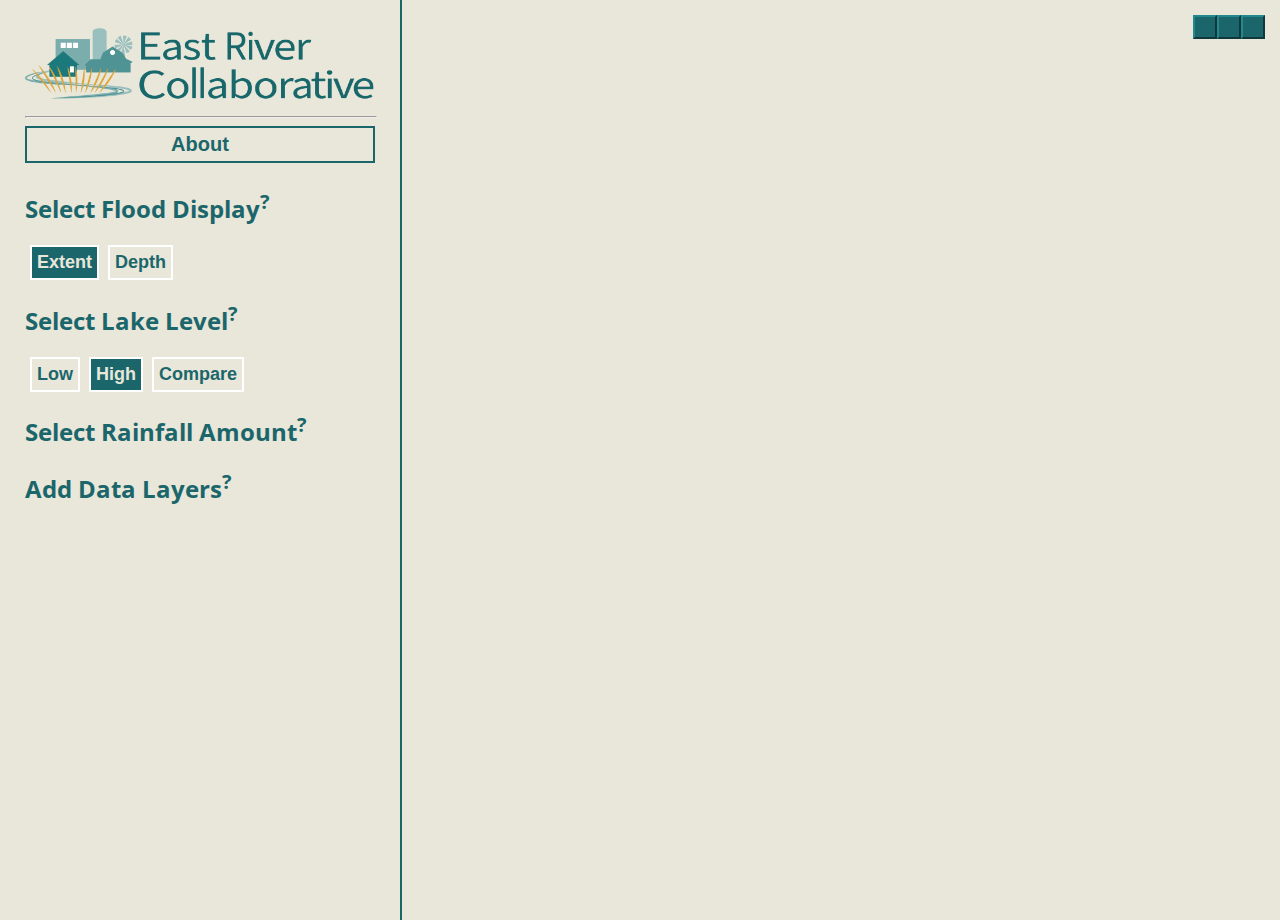
<file: index.html>
<html lang="en">
    <head>
        <meta charset="utf-8"/><meta
        name="viewport"
        content="initial-scale=1,maximum-scale=1,user-scalable=no"/>

        <title>East River Flood Map</title>

        <link rel="stylesheet" href="https://js.arcgis.com/4.25/esri/themes/light/main.css">
        <link rel="stylesheet" href="css/style.css">
        <script src="https://js.arcgis.com/4.25/"></script>
        <script src="js/main.js"></script>
    </head>
    
    <body>
        <!--About modal-->
        <!-- The Modal -->
        <div id="about-modal" class="modal">
            <!-- Modal content -->
            <div class="modal-content">
                <span id="x" class="close-modal">&times;</span>
                <img src="assets/logo.png">
                <p>Welcome to the East River Collaborative interactive flood map. This tool allows you to view and compare the impacts of different flood scenarios in the East River watershed. </p>
                </br>
                <h2 class="selection modal-desc" style="color:red">Disclaimer: </h2>
                <p class="modal-desc" style="color:red"><b>Due to a lack of calibration data, this map should be used strictly as a planning reference tool and not for navigation, permitting, or other legal purposes.</b></p>
                </br></br>
                <p><b>Background:</b> The East River flows north from Calumet County for over 40 miles through Brown County and 13 municipalities before entering the Fox River, which empties into the Bay of Green Bay on Lake Michigan. This map shows the scale of potential flooding at various precipitation and Lake Michigan water level scenarios based on data from an East River flood modeling study led by the University of Wisconsin-Madison Department of Civil and Environmental Engineering. Stream gauges were placed along the East River and its tributaries in 2020 and 2021 to collect hydrologic and hydraulic data. Flood scenarios were analyzed using the <i>HEC-HMS</i> and one-dimensional <i>HEC-RAS</i> models and informed by the river flow data and 2010 Brown County LiDAR.  An additional modeling scenario shows the results of a two-dimensional flood model of the entire watershed conducted by Westwood Professional Services using the modeling software FLO-2D.</p>
                </br></br>
                <p><b>How to Use this Map</b></p>
                </br></br>
                <h2 class="selection modal-desc">Select a Display: </h2>
                <p class="modal-desc"><b>Extent</b> shows the flooded area for the selected rainfall and lake level. <b>Depth</b> shows how deep the flood water is in feet.</p>
                </br></br>
                <h2 class="selection modal-desc">Select a Lake Level: </h2>
                <p class="modal-desc">The extent and depth of flooding depends in part on Lake Michigan water levels. <b>High</b> shows flooding based on record high water levels; <b>Low</b> shows flooding based on record low water levels. <b>Compare</b> enables a swipe tool to compare flooding between the high and low lake levels.These two lake levels are the record high daily average level (583.8 ft IGLD 1985 set on 5/19/2020) and record low daily average level (575.7 ft IGLD 1985 set on 10/27/2010) measured at the Green Bay NOAA CO-OPS water level station 9087079. IGLD 1985 is the International Great Lakes Datum of 1985, which is the elevation reference system used to define water levels in the Great Lakes.</i></p>
                </br></br>
                <h2 class="selection modal-desc">Select Rainfall Amount:</h2>
                <p class="modal-desc">Choose a rainfall amount to see where flooding would happen for the selected lake level. <b>2.1” in 24 hours</b> has a 99.9% chance to happen at least once per year (1-year storm). <b>3.4” in 24 hours</b> has a 10% annual chance occurrence (10-year storm). <b>5.4” in 24 hours</b> has a 1% annual chance occurrence (100-year storm). <b>7.2” in 24 hours</b> has a 0.2% annual chance occurrence (500-year storm). Rainfall statistics are based on <i>NOAA Atlas 14</i>. All results are from a 1-D HEC-RAS model unless noted to be from a 2-D model (FLO-2D).</p>
                </br></br>
                <h2 class="selection modal-desc">Add Data Layers: </h2>
                <p class="modal-desc">You are able to enhance the map with additional data layers.</p>
                </br></br>
                <p class="modal-desc">The <b>Impacted Buildings</b> layers show which buildings may be damaged by a flood at the selected rainfall and lake level. These data layers were developed by the UW-Madison Space Science and Engineering Center using <i>FEMA’s Hazus software</i>.</p>
                </br></br>
                <p class="modal-desc">The <b>Social Vulnerability Index</b> layer shows which areas might need more help after a flood because of factors like income, demographics, and housing characteristics. Social Vulnerability was computed for census block groups with data from the U.S. Census and the Wisconsin Statewide Parcel Map using methodology of the Center for Disease Control and the University of South Carolina’s Hazards and Vulnerability Research Institute.</p>
                </br></br>
                <p class="modal-desc">The <b>Infrastructure</b> layer shows community assets and infrastructure.</p>
                </br></br>
                <i>Funding for the development of this mapping tool was provided by the National Oceanic and Atmospheric Administration Sea Grant Support and the Fund for Lake Michigan. Data used in the mapping tool was created with additional funding from the Wisconsin Coastal Management Program and the National Oceanic and Atmospheric Administration Office of Coastal Management. Map composed by the UW-Madison Cartography Lab, and in collaboration with UW Sea Grant, © 2024.</i>
                </br></br>
                <button id="close-button" class="close-modal">Close</button>
            </div>
        </div>

        <div id="infoPanel">
            <img src="assets/logo.png">
            <hr>
            <button id="about-button">About</button>
            <div id="data-type-container">
                <h2 class="selection">Select Flood Display<sup class="info-q" id="display-info" alt="<b>Extent</b> shows the flooded area of for the selected rainfall and lake level. <b>Depth</b> shows how deep the flood water is in feet.">?</sup></h2>
                <button class="data-type" id="extent" style="background:#1b666b; color:#e9e7da;">Extent</button>
                <button class="data-type" id="depth">Depth</button>
            </div>
            <div id="lake-level-container">
                <h2 class="selection">Select Lake Level<sup class="info-q" id="lake-info" alt="The area and depth of flooding depends in part on Lake Michigan water levels. <b>High</b> shows flooding based on record high lake levels; <b>Low</b> shows flooding based on record low lake levels. <b>Compare</b> allows you to swipe between high and low lake level flood scenarios.">?</sup></h2>
                <button id="lake-level-low">Low</button>
                <button id="lake-level-high" style="background:#1b666b; color:#e9e7da;">High</button>
                <button id="lake-level-compare">Compare</button>
            </div>
            <div class="flood-container" id="flood-extent-container">
                <h2 class="selection">Select Rainfall Amount<sup class="info-q" id="level-info" alt="Choose a rainfall amount to see where flooding would happen at the selected lake level. All results are from a 1-D model (HEC-RAS) unless noted to be from a 2-D model (FLO-2D).">?</sup></h2>
            </div>
            <div class="flood-container" id="flood-depth-container" style="display:none">
                <h2 class="selection">Select Rainfall Amount<sup class="info-q" id="level-info" alt="Choose a rainfall amount to see where flooding would happen at the selected lake level. All results are from a 1-D model (HEC-RAS) unless noted to be from a 2-D model (FLO-2D).">?</sup></h2>
            </div>
            <div id="overlay-container">
                <h2 class="selection">Add Data Layers<sup class="info-q" id="overlay-info" alt="The <b>Impacted Buildings</b> layers show which buildings may be damaged by a flood at the selected rainfall and lake level. 
                    The <b>Social Vulnerability Index (SVI)</b> indicates the layer shows which areas which maymight need the most support to cope with the effectsmore help after a flood because of flooding due to the social, economicfactors like income, demographics, and demographic, and housing characteristics of the area.  
                    The <b>Infrastructure</b> layer shows community assets and infrastructure.">?</sup></h2>
            </div>
            <div id="infoText">
                <!--
                <p>Lorem ipsum dolor sit amet, consectetur adipiscing elit, sed do eiusmod tempor incididunt ut labore et dolore magna aliqua. Ut enim ad minim veniam, quis nostrud exercitation ullamco laboris nisi ut aliquip ex ea commodo consequat. Duis aute irure dolor in reprehenderit in voluptate velit esse cillum dolore eu fugiat nulla pariatur. Excepteur sint occaecat cupidatat non proident, sunt in culpa qui officia deserunt mollit anim id est laborum.</p>
                <p>Lorem ipsum dolor sit amet, consectetur adipiscing elit, sed do eiusmod tempor incididunt ut labore et dolore magna aliqua. Ut enim ad minim veniam, quis nostrud exercitation ullamco laboris nisi ut aliquip ex ea commodo consequat. Duis aute irure dolor in reprehenderit in voluptate velit esse cillum dolore eu fugiat nulla pariatur. Excepteur sint occaecat cupidatat non proident, sunt in culpa qui officia deserunt mollit anim id est laborum.</p>
                <p>Lorem ipsum dolor sit amet, consectetur adipiscing elit, sed do eiusmod tempor incididunt ut labore et dolore magna aliqua. Ut enim ad minim veniam, quis nostrud exercitation ullamco laboris nisi ut aliquip ex ea commodo consequat. Duis aute irure dolor in reprehenderit in voluptate velit esse cillum dolore eu fugiat nulla pariatur. Excepteur sint occaecat cupidatat non proident, sunt in culpa qui officia deserunt mollit anim id est laborum.</p>
                -->
            </div>
            <button id="close">Close</button>
        </div>
        <!--map-->
        <div id="viewDiv"></div>
        <!--infrastructure legend-->
        <div id="infrastructureDiv" style="display:none"></div>
        <!--widget panel-->
        <div id="toolbarDiv" class="esri-component esri-widget">
            <button id="basemap" class="esri-widget--button esri-interactive esri-icon-basemap" title="Change Basemap">
            </button>
            <button id="measure" class="esri-widget--button esri-interactive esri-icon-measure" title="Measurement Tool">
            </button>
            <button id="print" class="esri-widget--button esri-interactive esri-icon-printer" title="Clear Measurements">
            </button>
        </div>
        <!--responsive design button-->
        <button id="show-panel">&#9776;</button>
        <!--swipe label container-->
        <div class="swipe-label-container">
            <div class="swipe-label" id="low">
                <p>High</p>
            </div>
            <div class="swipe-label" id="high">
                <p>Low</p>
            </div>
        </div>
    </body>
</html>
</file>
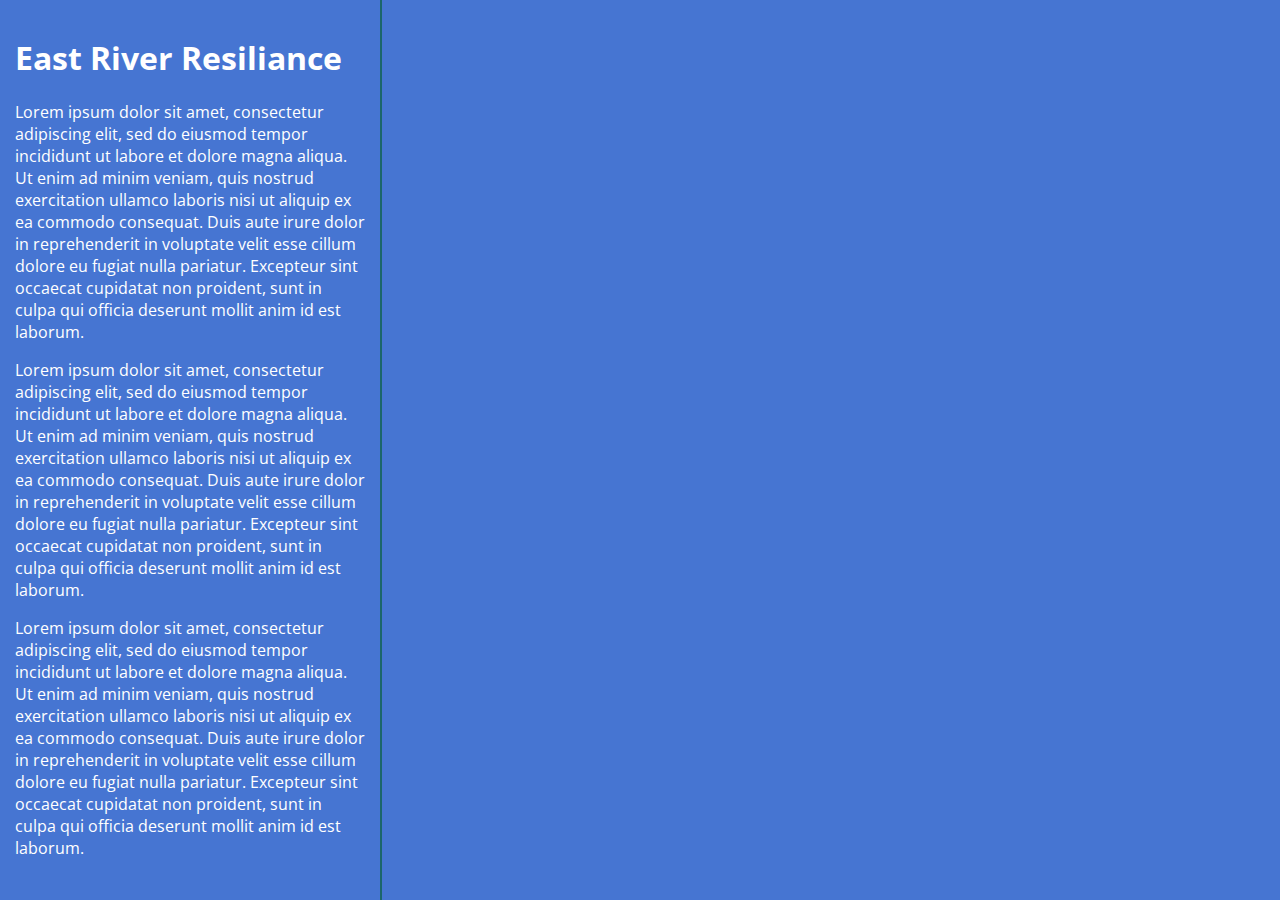
<file: test1.html>
<html lang="en">
    <head>
        <meta charset="utf-8" />
        <meta
        name="viewport"
        content="initial-scale=1,maximum-scale=1,user-scalable=no"
        />

        <title>East River Resilience</title>

        <link rel="stylesheet" href="https://js.arcgis.com/4.25/esri/themes/light/main.css">
        <link rel="stylesheet" href="css/style.css">
        <link rel="stylesheet" href="css/style1.css">
        <script src="https://js.arcgis.com/4.25/"></script>
        <script src="js/main.js"></script>
    </head>
    
    <body>
        <div id="infoPanel">
            <h1>East River Resiliance</h1>
            <div id="infoText">
                <p>Lorem ipsum dolor sit amet, consectetur adipiscing elit, sed do eiusmod tempor incididunt ut labore et dolore magna aliqua. Ut enim ad minim veniam, quis nostrud exercitation ullamco laboris nisi ut aliquip ex ea commodo consequat. Duis aute irure dolor in reprehenderit in voluptate velit esse cillum dolore eu fugiat nulla pariatur. Excepteur sint occaecat cupidatat non proident, sunt in culpa qui officia deserunt mollit anim id est laborum.</p>
                <p>Lorem ipsum dolor sit amet, consectetur adipiscing elit, sed do eiusmod tempor incididunt ut labore et dolore magna aliqua. Ut enim ad minim veniam, quis nostrud exercitation ullamco laboris nisi ut aliquip ex ea commodo consequat. Duis aute irure dolor in reprehenderit in voluptate velit esse cillum dolore eu fugiat nulla pariatur. Excepteur sint occaecat cupidatat non proident, sunt in culpa qui officia deserunt mollit anim id est laborum.</p>
                <p>Lorem ipsum dolor sit amet, consectetur adipiscing elit, sed do eiusmod tempor incididunt ut labore et dolore magna aliqua. Ut enim ad minim veniam, quis nostrud exercitation ullamco laboris nisi ut aliquip ex ea commodo consequat. Duis aute irure dolor in reprehenderit in voluptate velit esse cillum dolore eu fugiat nulla pariatur. Excepteur sint occaecat cupidatat non proident, sunt in culpa qui officia deserunt mollit anim id est laborum.</p>
            </div>
        </div>
        <div id="viewDiv"></div>
    </body>
</html>
</file>
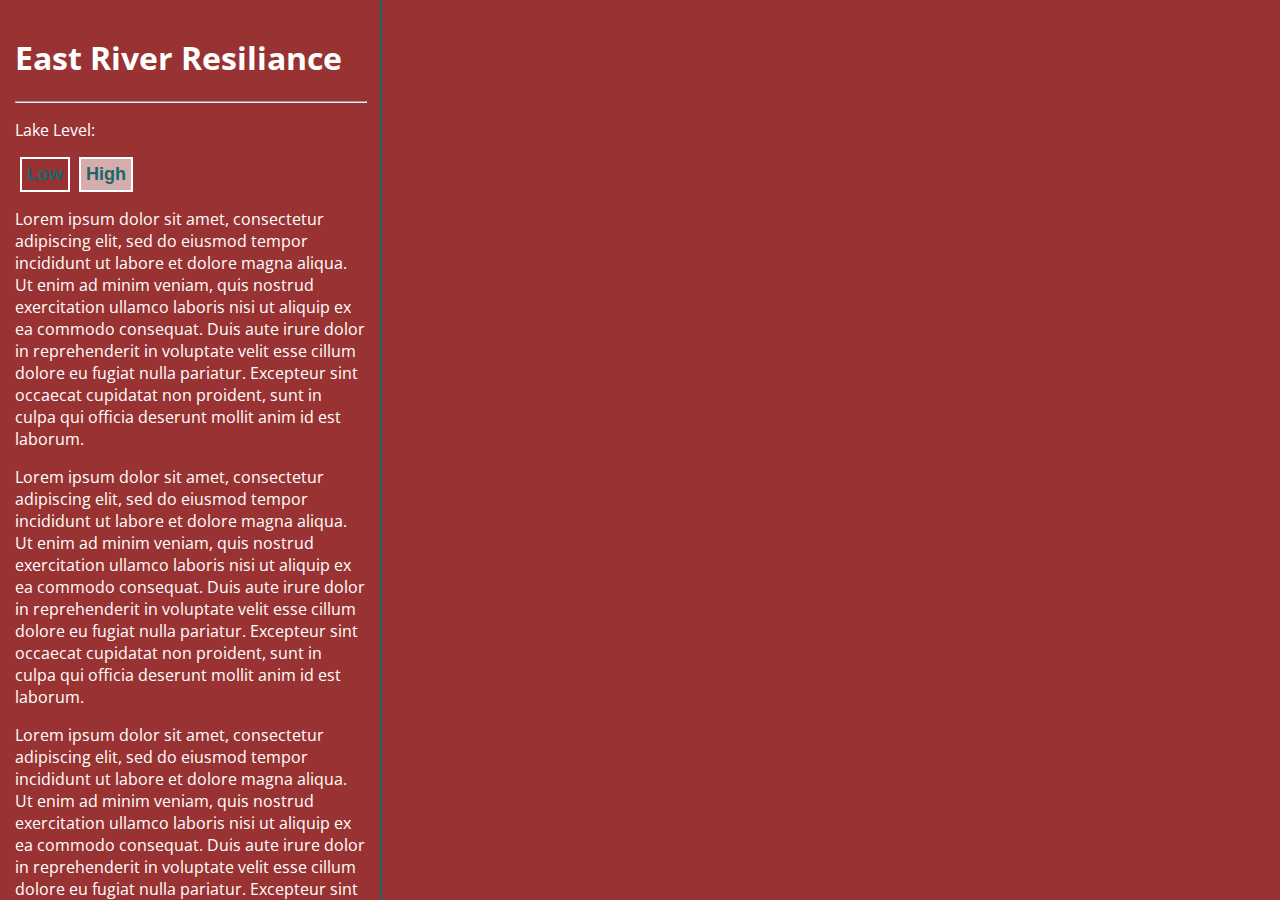
<file: test2.html>
<html lang="en">
    <head>
        <meta charset="utf-8" />
        <meta
        name="viewport"
        content="initial-scale=1,maximum-scale=1,user-scalable=no"
        />
        <title>
        East River Resilience
        </title>

        <link rel="stylesheet" href="https://js.arcgis.com/4.25/esri/themes/light/main.css">
        <link rel="stylesheet" href="css/style.css">
        <link rel="stylesheet" href="css/style2.css">
        <script src="https://js.arcgis.com/4.25/"></script>
        <script src="js/main2.js"></script>
    </head>
    
    <body>
        <div id="infoPanel">
            <h1>East River Resiliance</h1>
            <hr>
            <div id="lake-level-container">
                <p>Lake Level: </p>
                <button id="lake-level-low">Low</button>
                <button id="lake-level-high" style="background:rgba(255,255,255,0.6)">High</button>
            </div>
            <div id="infoText">
                <p>Lorem ipsum dolor sit amet, consectetur adipiscing elit, sed do eiusmod tempor incididunt ut labore et dolore magna aliqua. Ut enim ad minim veniam, quis nostrud exercitation ullamco laboris nisi ut aliquip ex ea commodo consequat. Duis aute irure dolor in reprehenderit in voluptate velit esse cillum dolore eu fugiat nulla pariatur. Excepteur sint occaecat cupidatat non proident, sunt in culpa qui officia deserunt mollit anim id est laborum.</p>
                <p>Lorem ipsum dolor sit amet, consectetur adipiscing elit, sed do eiusmod tempor incididunt ut labore et dolore magna aliqua. Ut enim ad minim veniam, quis nostrud exercitation ullamco laboris nisi ut aliquip ex ea commodo consequat. Duis aute irure dolor in reprehenderit in voluptate velit esse cillum dolore eu fugiat nulla pariatur. Excepteur sint occaecat cupidatat non proident, sunt in culpa qui officia deserunt mollit anim id est laborum.</p>
                <p>Lorem ipsum dolor sit amet, consectetur adipiscing elit, sed do eiusmod tempor incididunt ut labore et dolore magna aliqua. Ut enim ad minim veniam, quis nostrud exercitation ullamco laboris nisi ut aliquip ex ea commodo consequat. Duis aute irure dolor in reprehenderit in voluptate velit esse cillum dolore eu fugiat nulla pariatur. Excepteur sint occaecat cupidatat non proident, sunt in culpa qui officia deserunt mollit anim id est laborum.</p>
            </div>
        </div>
        <div id="viewDiv"></div>
    </body>
</html>
</file>
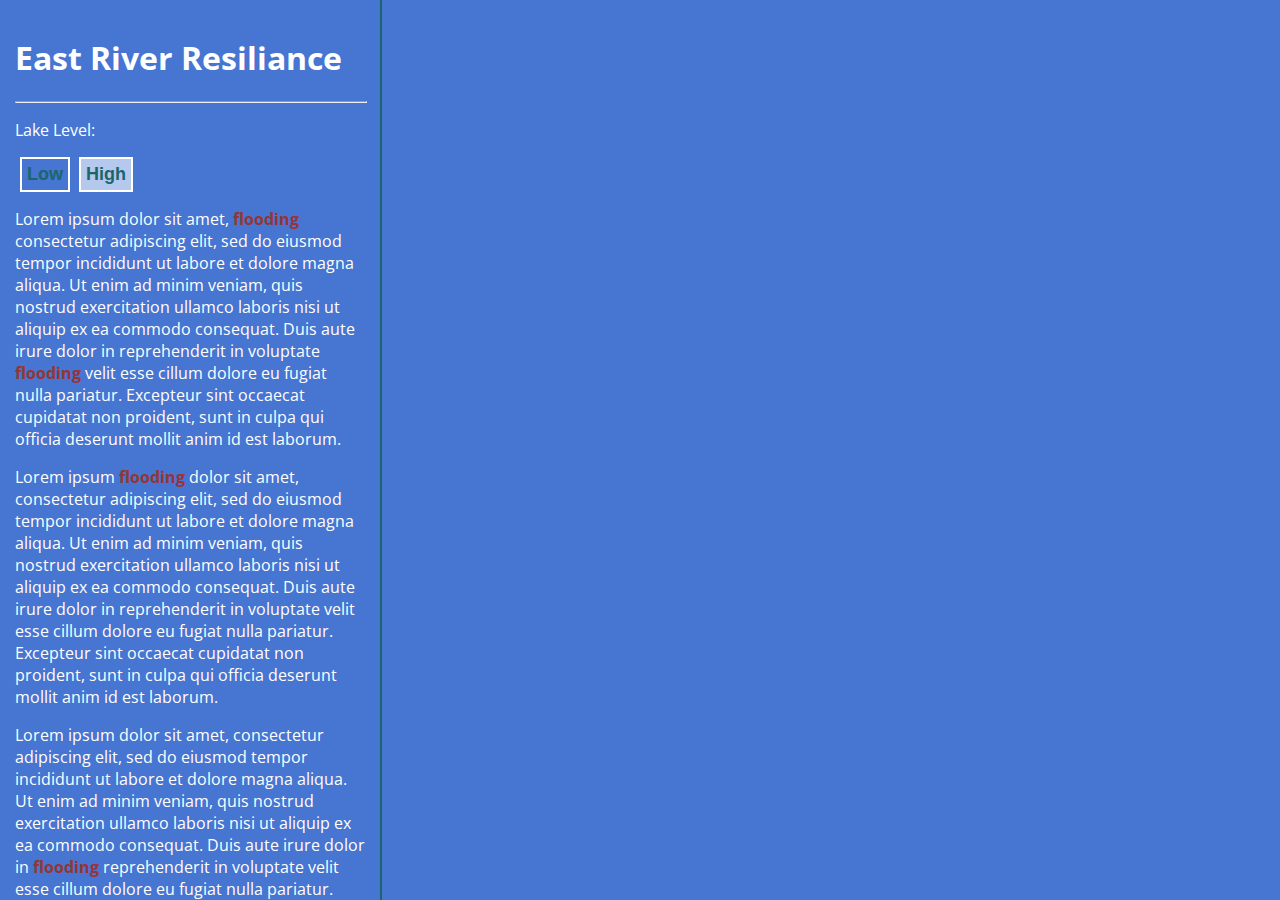
<file: test3.html>
<html lang="en">
    <head>
        <meta charset="utf-8" />
        <meta
        name="viewport"
        content="initial-scale=1,maximum-scale=1,user-scalable=no"
        />
        <title>
        East River Resilience
        </title>

        <link rel="stylesheet" href="https://js.arcgis.com/4.25/esri/themes/light/main.css">
        <link rel="stylesheet" href="css/style.css">
        <link rel="stylesheet" href="css/style3.css">
        <script src="https://js.arcgis.com/4.25/"></script>
        <script src="js/main3.js"></script>
    </head>
    
    <body>
        <div id="infoPanel">
            <h1>East River Resiliance</h1>
            <hr>
            <div id="lake-level-container">
                <p>Lake Level: </p>
                <button id="lake-level-low">Low</button>
                <button id="lake-level-high" style="background:rgba(255,255,255,0.6)">High</button>
            </div>
            <div id="infoText">
                <p>Lorem ipsum dolor sit amet, <b class="text-highlight">flooding</b> consectetur adipiscing elit, sed do eiusmod tempor incididunt ut labore et dolore magna aliqua. Ut enim ad minim veniam, quis nostrud exercitation ullamco laboris nisi ut aliquip ex ea commodo consequat. Duis aute irure dolor in reprehenderit in voluptate <b class="text-highlight">flooding</b> velit esse cillum dolore eu fugiat nulla pariatur. Excepteur sint occaecat cupidatat non proident, sunt in culpa qui officia deserunt mollit anim id est laborum.</p>
                <p>Lorem ipsum <b class="text-highlight">flooding</b> dolor sit amet, consectetur adipiscing elit, sed do eiusmod tempor incididunt ut labore et dolore magna aliqua. Ut enim ad minim veniam, quis nostrud exercitation ullamco laboris nisi ut aliquip ex ea commodo consequat. Duis aute irure dolor in reprehenderit in voluptate velit esse cillum dolore eu fugiat nulla pariatur. Excepteur sint occaecat cupidatat non proident, sunt in culpa qui officia deserunt mollit anim id est laborum.</p>
                <p>Lorem ipsum dolor sit amet, consectetur adipiscing elit, sed do eiusmod tempor incididunt ut labore et dolore magna aliqua. Ut enim ad minim veniam, quis nostrud exercitation ullamco laboris nisi ut aliquip ex ea commodo consequat. Duis aute irure dolor in <b class="text-highlight">flooding</b> reprehenderit in voluptate velit esse cillum dolore eu fugiat nulla pariatur. Excepteur sint occaecat cupidatat non proident, sunt in culpa qui officia deserunt <b class="text-highlight">flooding</b> mollit anim id est laborum.</p>
            </div>
        </div>
        <div id="viewDiv"></div>
    </body>
</html>
</file>
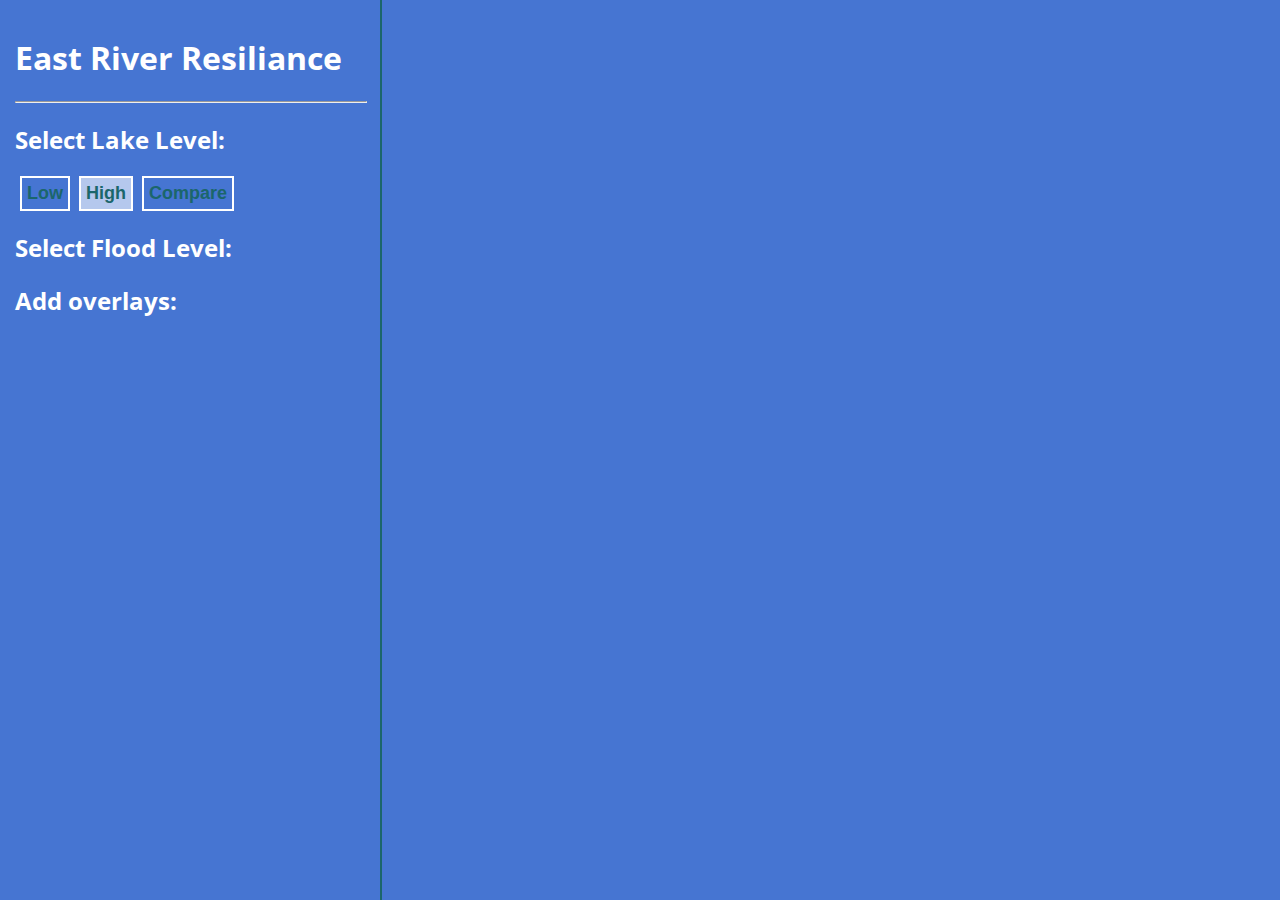
<file: test4.html>
<html lang="en">
    <head>
        <meta charset="utf-8" />
        <meta
        name="viewport"
        content="initial-scale=1,maximum-scale=1,user-scalable=no"
        />

        <title>East River Resilience</title>

        <link rel="stylesheet" href="https://js.arcgis.com/4.25/esri/themes/light/main.css">
        <link rel="stylesheet" href="css/style.css">
        <link rel="stylesheet" href="css/style1.css">
        <script src="https://js.arcgis.com/4.25/"></script>
        <script src="js/main4.js"></script>
    </head>
    
    <body>
        <div id="infoPanel">
            <h1>East River Resiliance</h1>
            <hr>
            <div id="lake-level-container">
                <h2 class="selection">Select Lake Level: </h2>
                <button id="lake-level-low">Low</button>
                <button id="lake-level-high" style="background:rgba(255,255,255,0.6)">High</button>
                <button id="lake-level-compare">Compare</button>
            </div>
            <div id="flood-level-container">
                <h2 class="selection">Select Flood Level: </h2>
            </div>
            <div id="overlay-container">
                <h2 class="selection">Add overlays: </h2>
            </div>
            <div id="infoText">
                <!--
                <p>Lorem ipsum dolor sit amet, consectetur adipiscing elit, sed do eiusmod tempor incididunt ut labore et dolore magna aliqua. Ut enim ad minim veniam, quis nostrud exercitation ullamco laboris nisi ut aliquip ex ea commodo consequat. Duis aute irure dolor in reprehenderit in voluptate velit esse cillum dolore eu fugiat nulla pariatur. Excepteur sint occaecat cupidatat non proident, sunt in culpa qui officia deserunt mollit anim id est laborum.</p>
                <p>Lorem ipsum dolor sit amet, consectetur adipiscing elit, sed do eiusmod tempor incididunt ut labore et dolore magna aliqua. Ut enim ad minim veniam, quis nostrud exercitation ullamco laboris nisi ut aliquip ex ea commodo consequat. Duis aute irure dolor in reprehenderit in voluptate velit esse cillum dolore eu fugiat nulla pariatur. Excepteur sint occaecat cupidatat non proident, sunt in culpa qui officia deserunt mollit anim id est laborum.</p>
                <p>Lorem ipsum dolor sit amet, consectetur adipiscing elit, sed do eiusmod tempor incididunt ut labore et dolore magna aliqua. Ut enim ad minim veniam, quis nostrud exercitation ullamco laboris nisi ut aliquip ex ea commodo consequat. Duis aute irure dolor in reprehenderit in voluptate velit esse cillum dolore eu fugiat nulla pariatur. Excepteur sint occaecat cupidatat non proident, sunt in culpa qui officia deserunt mollit anim id est laborum.</p>
                -->
            </div>
        </div>
        <div id="viewDiv"></div>
    </body>
</html>
</file>
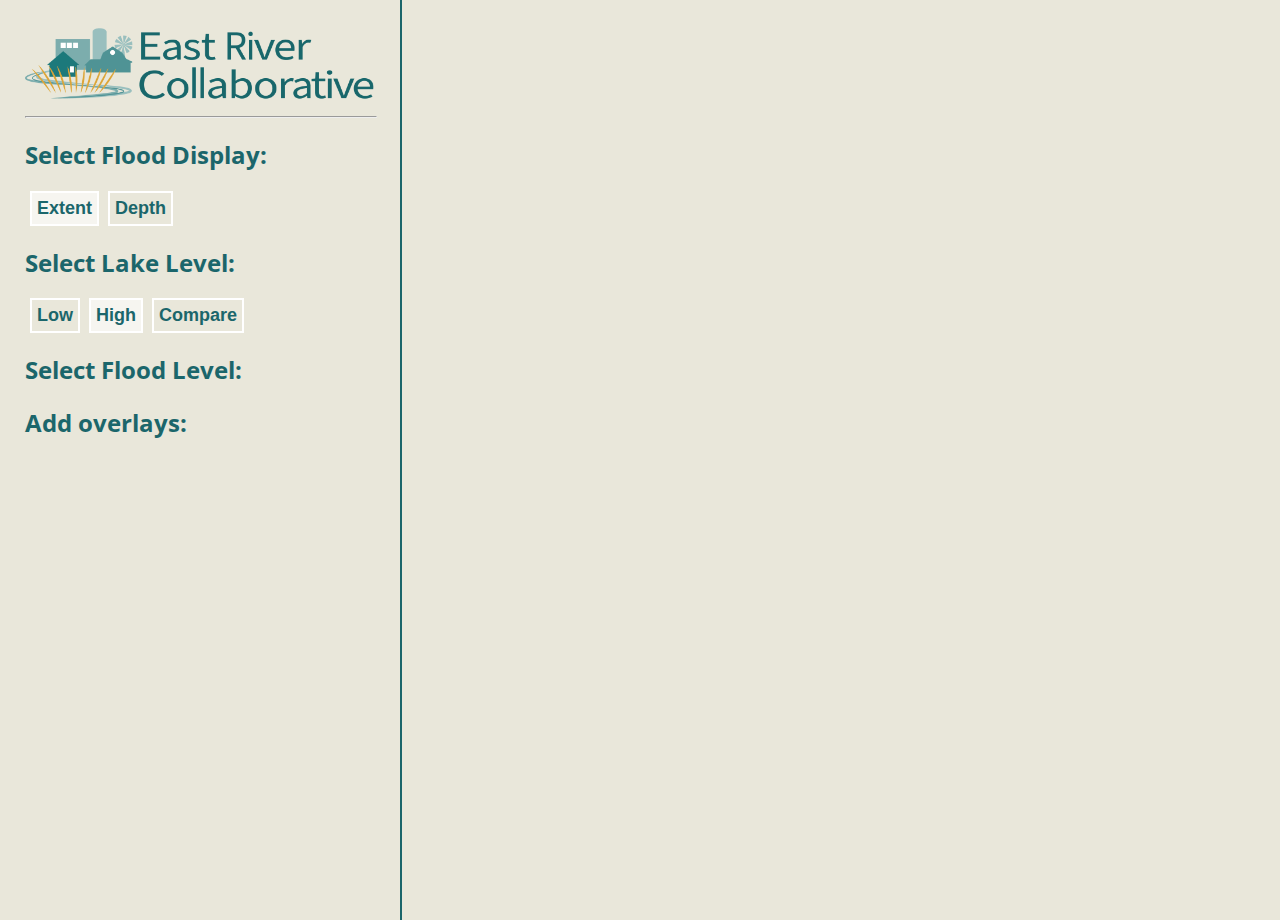
<file: test5.html>
<html lang="en">
    <head>
        <meta charset="utf-8" />
        <meta
        name="viewport"
        content="initial-scale=1,maximum-scale=1,user-scalable=no"
        />

        <title>East River Resilience</title>

        <link rel="stylesheet" href="https://js.arcgis.com/4.25/esri/themes/light/main.css">
        <link rel="stylesheet" href="css/style.css">
        <script src="https://js.arcgis.com/4.25/"></script>
        <script src="js/main5.js"></script>
    </head>
    
    <body>
        <div id="infoPanel">
            <img src="assets/logo.png">
            <hr>
            <div id="data-type-container">
                <h2 class="selection">Select Flood Display: </h2>
                <button class="data-type" id="extent" style="background:rgba(255,255,255,0.6)">Extent</button>
                <button class="data-type" id="depth">Depth</button>
            </div>
            <div id="lake-level-container">
                <h2 class="selection">Select Lake Level: </h2>
                <button id="lake-level-low">Low</button>
                <button id="lake-level-high" style="background:rgba(255,255,255,0.6)">High</button>
                <button id="lake-level-compare">Compare</button>
            </div>
            <div class="flood-container" id="flood-extent-container">
                <h2 class="selection">Select Flood Level: </h2>
            </div>
            <div class="flood-container" id="flood-depth-container" style="display:none">
                <h2 class="selection">Select Flood Level: </h2>
            </div>
            <div id="overlay-container">
                <h2 class="selection">Add overlays: </h2>
            </div>
            <div id="infoText">
                <!--
                <p>Lorem ipsum dolor sit amet, consectetur adipiscing elit, sed do eiusmod tempor incididunt ut labore et dolore magna aliqua. Ut enim ad minim veniam, quis nostrud exercitation ullamco laboris nisi ut aliquip ex ea commodo consequat. Duis aute irure dolor in reprehenderit in voluptate velit esse cillum dolore eu fugiat nulla pariatur. Excepteur sint occaecat cupidatat non proident, sunt in culpa qui officia deserunt mollit anim id est laborum.</p>
                <p>Lorem ipsum dolor sit amet, consectetur adipiscing elit, sed do eiusmod tempor incididunt ut labore et dolore magna aliqua. Ut enim ad minim veniam, quis nostrud exercitation ullamco laboris nisi ut aliquip ex ea commodo consequat. Duis aute irure dolor in reprehenderit in voluptate velit esse cillum dolore eu fugiat nulla pariatur. Excepteur sint occaecat cupidatat non proident, sunt in culpa qui officia deserunt mollit anim id est laborum.</p>
                <p>Lorem ipsum dolor sit amet, consectetur adipiscing elit, sed do eiusmod tempor incididunt ut labore et dolore magna aliqua. Ut enim ad minim veniam, quis nostrud exercitation ullamco laboris nisi ut aliquip ex ea commodo consequat. Duis aute irure dolor in reprehenderit in voluptate velit esse cillum dolore eu fugiat nulla pariatur. Excepteur sint occaecat cupidatat non proident, sunt in culpa qui officia deserunt mollit anim id est laborum.</p>
                -->
            </div>
            <button id="close">Close</button>
        </div>
        <div id="viewDiv"></div>
        <!--responsive design button-->
        <button id="show-panel">&#9776;</button>
        <!--swipe label container-->
        <div class="swipe-label-container">
            <div class="swipe-label" id="low">
                <p>High</p>
            </div>
            <div class="swipe-label" id="high">
                <p>Low</p>
            </div>
        </div>
    </body>
</html>
</file>
<file: css/style.css>
/*typefaces*/
@font-face {
    font-family: open-sans;
    src: url(fonts/OpenSans-Regular.ttf);
}
@font-face {
    font-family: open-sans;
    font-style:italic;
    src: url(fonts/OpenSans-Italic.ttf);
}
@font-face {
    font-family: open-sans;
    font-weight: bold;
    src: url(fonts/OpenSans-Bold.ttf);
}
@font-face {
    font-family: open-sans;
    font-weight: bold;
    font-style:italic;
    src: url(fonts/OpenSans-BoldItalic.ttf);
}

html, body{
    padding: 0;
    margin: 0;
    height: 100vh;
    width: 100%;
    font-family: open-sans;
}
#infoPanel{
    height:calc(100vh - 30px);
    overflow-y:auto;
    overflow-x:hidden;
}
#infoPanel > *{
    width:350px; 
}

#viewDiv{
    height:100%;
    position:absolute;
    top:0;
}
.outline{
    width:auto;
}
#lake-level-container, #data-type-container{
    margin-bottom:15px;
}
#lake-level-container > button, #data-type-container > button {
    background:none;
    border:2px solid white;
    color:#1b666b;
    margin-left:5px;
    padding:5px;
    display:inline;
    font-size:18px;
    font-weight:bold;
}
#lake-level-container > button:hover, #data-type-container > button:hover {
    background-color:rgba(255,255,255,0.6);
    cursor:pointer;
}

html{
    background:#e9e7da;
}
/*Panel styling*/
#infoPanel{
    background:#e9e7da;
    color:#1b666b;
    padding:25px;
    border-right: 2px solid #1b666b;
    position:relative;
    z-index:100;
}
hr{
    color:#1b666b;

}
/*Checkbox styling*/
.flood-label, .overlay-label{
    font-size:20px;
    font-weight:normal;
}
.legend-block{
    width: 20px;
    height: 20px;
    display: inline-block;
    position:relative;
    margin-bottom:-5px;
}
.depth-2d-model{
    margin-top:25px;
    display:none;
}
#leg-0{
    background:rgba(15, 58, 62, 0.8);
}
#leg-1{
    background:rgba(35, 135, 144, 0.8);
}
#leg-2{
    background:rgba(70, 199, 210, 0.8);
}
#leg-3{
    background:rgba(152, 224, 230, 0.8);
}
#ovr-0{
    background:#5d090b;
}
#ovr-1{
    background:#b1201b;
}
#ovr-2{
    background:#fb6a4a;
}
#ovr-3{
    background:#fcae91;
}
#svi-block{
    margin-top:15px;
}
.svi-leg-block{
    width:45px;
    height:25px;
    display:inline-block;
}
#svi-leg-block-container{
    margin-left:25px;
    margin-top:5px;
    display:block;
}
#svi-leg-block-label{
    margin-left:25px;
    display:block;
}
#svi-leg-block-label > p{
    margin-top:5px;
}
#svi-leg{
    display:none;
}
/*Widget Styling*/
/*basemap gallery*/
.esri-basemap-gallery, .esri-distance-measurement-2d__container, .esri-print__container, .esri-print, .esri-widget--button{
    background:#1b666b;
    padding:10px;
    color:white;
    border:#24888f outset 2px;
}
.esri-widget--button:hover{
    background:#238890;
    color:white;
}
.esri-basemap-gallery__item-title{
    color:white; 
}
.esri-basemap-gallery__item-title:hover{
    color:white;
}
.esri-basemap-gallery__item:hover{
    background:rgba(255,255,255,0.5);
    color:white;
}
.esri-distance-measurement-2d__measurement{
    background:#1b666b;
    color:white;
}
/*layer list styling*/
.esri-layer-list{
    background:#ccccff;
}
.esri-layer-list__item{
    background:#1b666b;
    color:white;
}
.esri-layer-list__item-actions-menu-item, .esri-layer-list__item-toggle{
    color:white;
}
.esri-layer-list__item-actions-menu-item:hover{
    background:#1b666b;
    border:none;
}
/*popup styling*/
.esri-popup--is-collapsible, .esri-popup__header-container, .esri-widget__heading, .esri-popup__content, .esri-feature-content{
    background:#1b666b !important;
    color:white;
}
.esri-popup--is-collapsible > *:hover, .esri-popup__button:hover{
    background:white;
}
.esri-popup__button{
    color:white;
}
/*print styling*/
.esri-print__container input, .esri-print__container select, .esri-print__container li, .esri-print__container button{
    background:#e9e7da;
    color:#023e48
}
.esri-print__layout-tab[aria-selected="true"]{
    background: white;
}
/*infrastructure legend styling*/
#infrastructureDiv{
    position:absolute;
    bottom:25px;
    right:10px;
    width:150px;
    height:350px;
    padding:10px;
    background-color:rgba(233, 231, 218,0.8);
}
#infrastructureDiv > p{
    margin-top:5px;
    margin-bottom:5px;
    display:inline-block;
}
/*Infrastructure point legend*/
.infrastructureCircle{
    height:10px;
    width:10px;
    margin-right:5px;
    display:inline-block;
    border-radius:50%;
}
.infrastructureSquare{
    height:10px;
    width:10px;
    margin-right:5px;
    display:inline-block;
}
.infrastructureTriangle{
    margin-right:5px;
    border-left: 5px solid transparent;
    border-right: 5px solid transparent;
    border-bottom: 10px solid;
    display:inline-block;
}
.infrastructureCross{
    margin-right:5px;
    display:inline-block;
    color:#EF3925;
}.infrastructureX{
    margin-right:5px;
    display:inline-block;
    color:black;
    font-weight:bold;
}
/*swipe label styling*/
.swipe-label-container{
    display:none;
}
.swipe-label{
    width:50px;
    height:35px;
    background:#1b666b;
    position:absolute;
    bottom:25px;
    padding:5px;
    padding-bottom:15px;
    text-align: center;
    color:white;
    font-weight:bold;
}
#low{
    left:410px;
}
#high{
    left:calc(100vw - 70px);
}
/*Widget Toolbar*/
#toolbarDiv {
    position: absolute;
    top: 15px;
    right: 15px;
    cursor: default;
    display: flex;
    flex-direction: row;
    flex-wrap: nowrap;  
}
.esri-ui-top-right{
    top:50px;
}
/*modal*/
/* The Modal (background) */
 .modal {
    display: none; /* Hidden by default */
    position: fixed; /* Stay in place */
    z-index: 150; /* Sit on top */
    left: 0;
    top: 0;
    width: 100vw; /* Full width */
    height: 100vh; /* Full height */
    overflow: auto; /* Enable scroll if needed */
    background-color: #e9e7da;
  }
  
/* Modal Content/Box */
  .modal-content {
    width:calc(100% - 40px); /* Could be more or less, depending on screen size */
    height:calc(100% - 40px);
    padding:20px;
    background:#e9e7da;
    color:#1b666b;
    margin-bottom:50px;
  }
  .modal-content p {
    margin:0;
    font-size:24px;
  }
  .modal-content img{
    width:400px;
    margin-bottom:15px;
  }
  .modal-desc{
    display:inline;
  }
  
/* The Close Button */
  #x {
    color: #aaa;
    float: right;
    font-size: 28px;
    font-weight: bold;
  }
  
  #x:hover,
  #x:focus {
    color: black;
    text-decoration: none;
    cursor: pointer;
  } 

  #close-button, #about-button{
    background:none;
    border: 2px #1b666b solid;
    color:#1b666b;
    font-size:20px;
    font-weight:bold;
    padding:5px;
    margin:auto;
    display:block;
    margin-bottom:25px;
  }
  #close-button:hover,  #about-button:hover{
    cursor: pointer;
    background: #cfcaaf;
  }
/*info question marks*/
.info-q:hover{
    cursor:pointer;
}
.info-hover{
    background:white;
    padding:10px;
    position:absolute;
    z-index:10000;
    width:400px;
}
.info-hover:hover{
    cursor:pointer;
}
/*Responsive design*/
@media screen and (min-width: 539px){
    #infoPanel{
        display:block;
        width:350px;
    }
    #viewDiv{
        width:calc(100% - 400px);
        left:400px;
    }
    #show-panel, #close{
        display:none;
    }
}
@media screen and (max-width: 539px){
    #infoPanel{
        display:none;
        width:100%;
        padding:5px;
        padding-bottom:50px;
    }
    .modal-content > img{
        width:100%;
    }
    #viewDiv{
        left:0;
        width:100%;
    }
    #show-panel{
        width:50px;
        height:50px;
        display:block;
        position:absolute;
        left:calc(50% - 30px);
        bottom:25px;
        font-size:36px;
        background:#1b666b;
        color:white;
        border: 2px solid #023e48;
        padding:0;
        padding-bottom:15px;
    }
    #show-panel:hover{
        background:rgba(27, 102, 107, 0.7);
        cursor:pointer;
    }
    #close{
        background:none;
        border:2px solid white;
        color:#1b666b;
        margin-left:5px;
        padding:5px;
        display:block;
        font-size:18px;
        font-weight:bold;
        margin-top:50px;
        width:100px;
        margin:auto;
        top:15px;
        position:relative;
    }
    #close:hover{
        background-color:rgba(255,255,255,0.6);
        cursor:pointer;
    }
}
</file>
<file: css/style1.css>
html{
    background:#4675d2;
}
/*Panel styling*/
#infoPanel{
    background:#4675d2;
    color:white;
    padding:15px;
}
hr{
    color:white;
}
/*Checkbox styling*/
.flood-label, .overlay-label{
    font-size:20px;
}
/*Widget Styling*/
/*basemap gallery*/
.esri-basemap-gallery{
    background:#4675d2;
    padding:10px;
}
.esri-basemap-gallery__item-title{
    color:white; 
}
.esri-basemap-gallery__item-title:hover{
    color:white;
}
.esri-basemap-gallery__item:hover{
    background:rgba(255,255,255,0.5);
    color:white;
}
/*layer list styling*/
.esri-layer-list{
    background:#ccccff;
}
.esri-layer-list__item{
    background:#4675d2;
    color:white;
}
.esri-layer-list__item-actions-menu-item, .esri-layer-list__item-toggle{
    color:white;
}
.esri-layer-list__item-actions-menu-item:hover{
    background:#4675d2;
    border:none;
}
/*popup styling*/
.esri-popup--is-collapsible, .esri-popup__header-container, .esri-widget__heading, .esri-popup__content, .esri-feature-content{
    background:#4675d2 !important;
    color:white;
}
.esri-popup--is-collapsible > *:hover, .esri-popup__button:hover{
    background:white;
}
.esri-popup__button{
    color:white;
}
</file>
<file: css/style2.css>
html{
    background:#993333;
}
/*Panel styling*/
#infoPanel{
    background:#993333;
    color:white;
    padding:15px;
}
hr{
    color:white;
}
/*Widget Styling*/
/*basemap gallery*/
.esri-basemap-gallery{
    background:#993333;
    padding:10px;
}
.esri-basemap-gallery__item-title{
    color:white; 
}
.esri-basemap-gallery__item-title:hover{
    color:white;
}
.esri-basemap-gallery__item:hover{
    background:rgba(255,255,255,0.5);
    color:white;
}
/*layer list styling*/
.esri-layer-list{
    background:#732626;
}
.esri-layer-list__item{
    background:#993333;
    color:white;
}
.esri-layer-list__item-actions-menu-item, .esri-layer-list__item-toggle{
    color:white;
}
.esri-layer-list__item-actions-menu-item:hover{
    background:#993333;
    border:none;
}
/*popup styling*/
.esri-popup--is-collapsible, .esri-popup__header-container, .esri-widget__heading, .esri-popup__content, .esri-feature-content{
    background:#993333 !important;
    color:white;
}
.esri-popup--is-collapsible > *:hover, .esri-popup__button:hover{
    background:white;
}
.esri-popup__button{
    color:white;
}
</file>
<file: css/style3.css>
html{
    background:#4675d2;
}
/*Panel styling*/
#infoPanel{
    background:#4675d2;
    color:white;
    padding:15px;
}
hr{
    color:white;
}
/*Widget Styling*/
/*basemap gallery*/
.esri-basemap-gallery{
    background:#4675d2;
    padding:10px;
}
.esri-basemap-gallery__item-title{
    color:white; 
}
.esri-basemap-gallery__item-title:hover{
    color:white;
}
.esri-basemap-gallery__item:hover{
    background:rgba(255,255,255,0.5);
    color:white;
}
/*layer list styling*/
.esri-layer-list{
    background:#732626;
}
.esri-layer-list__item{
    background:#993333;
    color:white;
}
.esri-layer-list__item-actions-menu-item, .esri-layer-list__item-toggle{
    color:white;
}
.esri-layer-list__item-actions-menu-item:hover{
    background:#993333;
    border:none;
}
/*popup styling*/
.esri-popup--is-collapsible, .esri-popup__header-container, .esri-widget__heading, .esri-popup__content, .esri-feature-content{
    background:#993333 !important;
    color:white;
}
.esri-popup--is-collapsible > *:hover, .esri-popup__button:hover{
    background:white;
}
.esri-popup__button{
    color:white;
}

.text-highlight{
    color: #993333;
}
</file>
